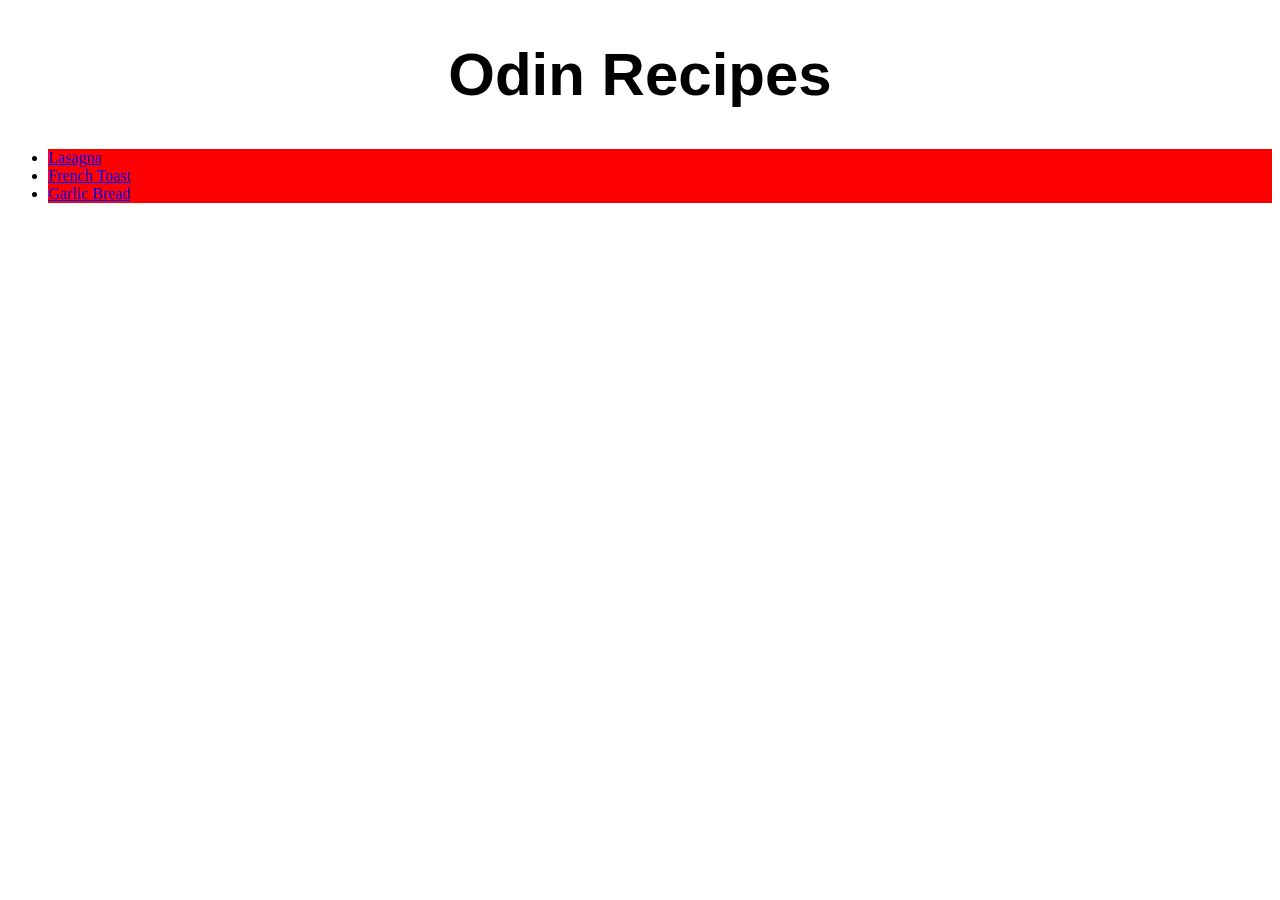
<file: index.html>
<!DOCTYPE html>

<html lang="en">

  <head>
    <meta charset="utf-8">
    <title>Odin Recipe Project</title>
    <link rel="stylesheet" href="styles.css">
  </head>

  <body>

    <h1 id="main_title">Odin Recipes</h1>

    <ul>
      <li><a href="recipes/lasagna.html">Lasagna</a></li>
      <li><a href="recipes/frenchtoast.html">French Toast</a></li>
      <li><a href="recipes/garlicbread.html">Garlic Bread</a></li>
    </ul>

  </body>
</file>
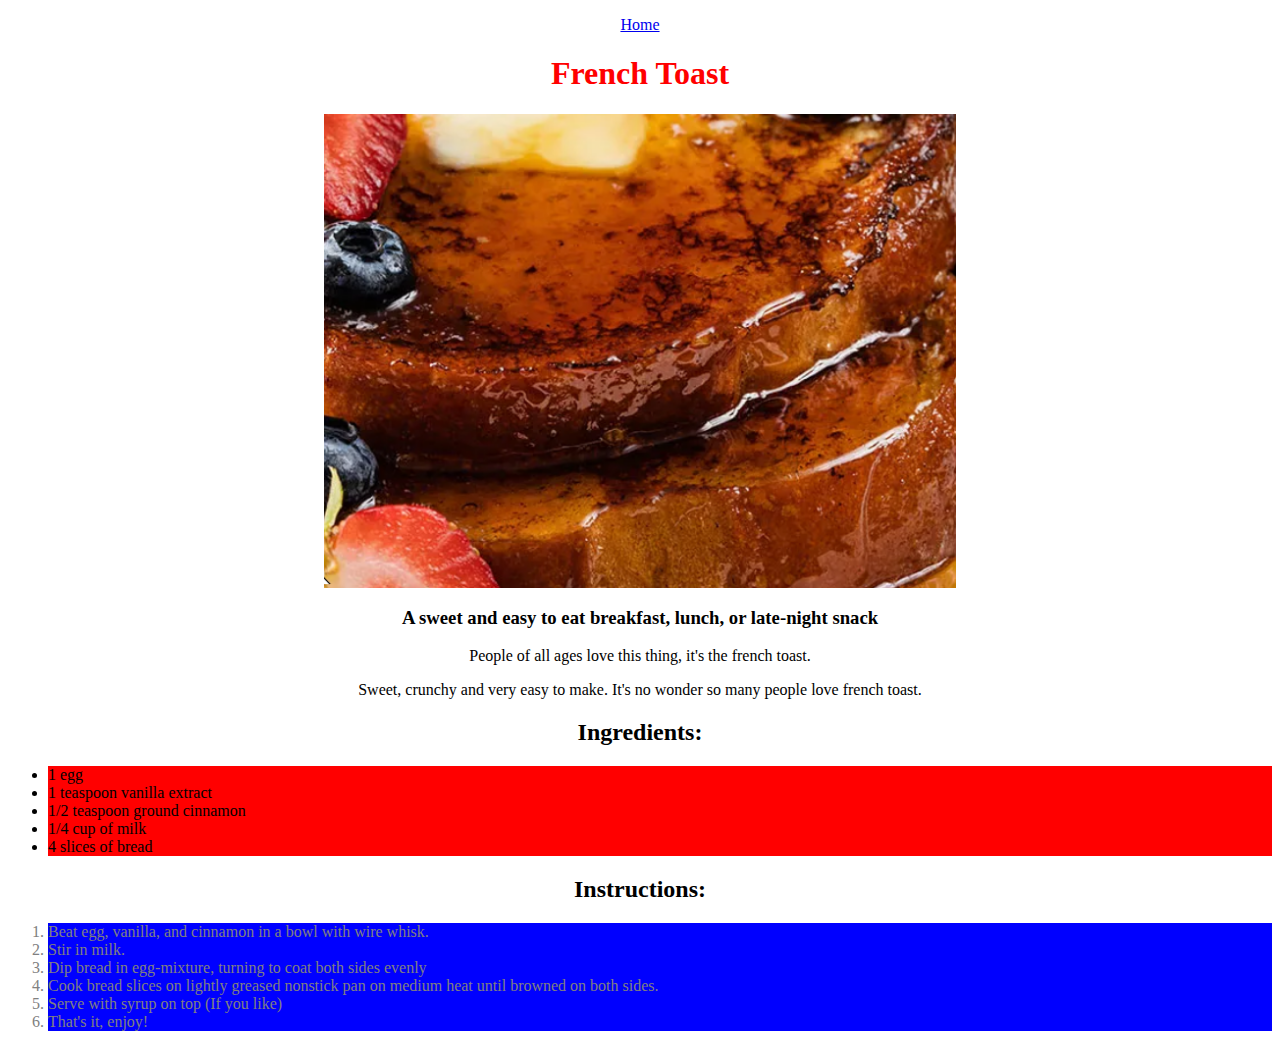
<file: recipes/frenchtoast.html>
<!DOCTYPE html>

<html lang="en">

  <head>
    <meta charset="utf-8">
    <title>French Toast</title>
    <link rel="stylesheet" href="../styles.css">
  </head>

  <body>

    <p><a href="../index.html">Home</a></p>

    <h1 class="food_name">French Toast</h1>

    <img src="../img/toast.png" alt="Picture of french toast" class="img">

    <h3>A sweet and easy to eat breakfast, lunch, or late-night snack</h3>

      <p>People of all ages love this thing, it's the french toast.</p>

      <p>Sweet, crunchy and very easy to make. It's no wonder so many
        people love french toast.
      </p>

      <h2>Ingredients:</h2>
        
        <ul>
          <li>1 egg</li>
          <li>1 teaspoon vanilla extract</li>
          <li>1/2 teaspoon ground cinnamon</li>
          <li>1/4 cup of milk</li>
          <li>4 slices of bread</li>
        </ul>  
        
        <!-- INSTRUCTIONS START HERE -->

        <h2>Instructions:</h2>
        
        <ol>
          <li>Beat egg, vanilla, and cinnamon in a bowl with wire whisk.</li>
          <li>Stir in milk.</li>
          <li>Dip bread in egg-mixture, turning to coat both sides evenly</li>
          <li>Cook bread slices on lightly greased nonstick pan on medium heat
            until browned on both sides.</li>
          <li>Serve with syrup on top (If you like)</li>
          <li>That's it, enjoy!</li>
        </ol>  

  </body>

</html>
</file>
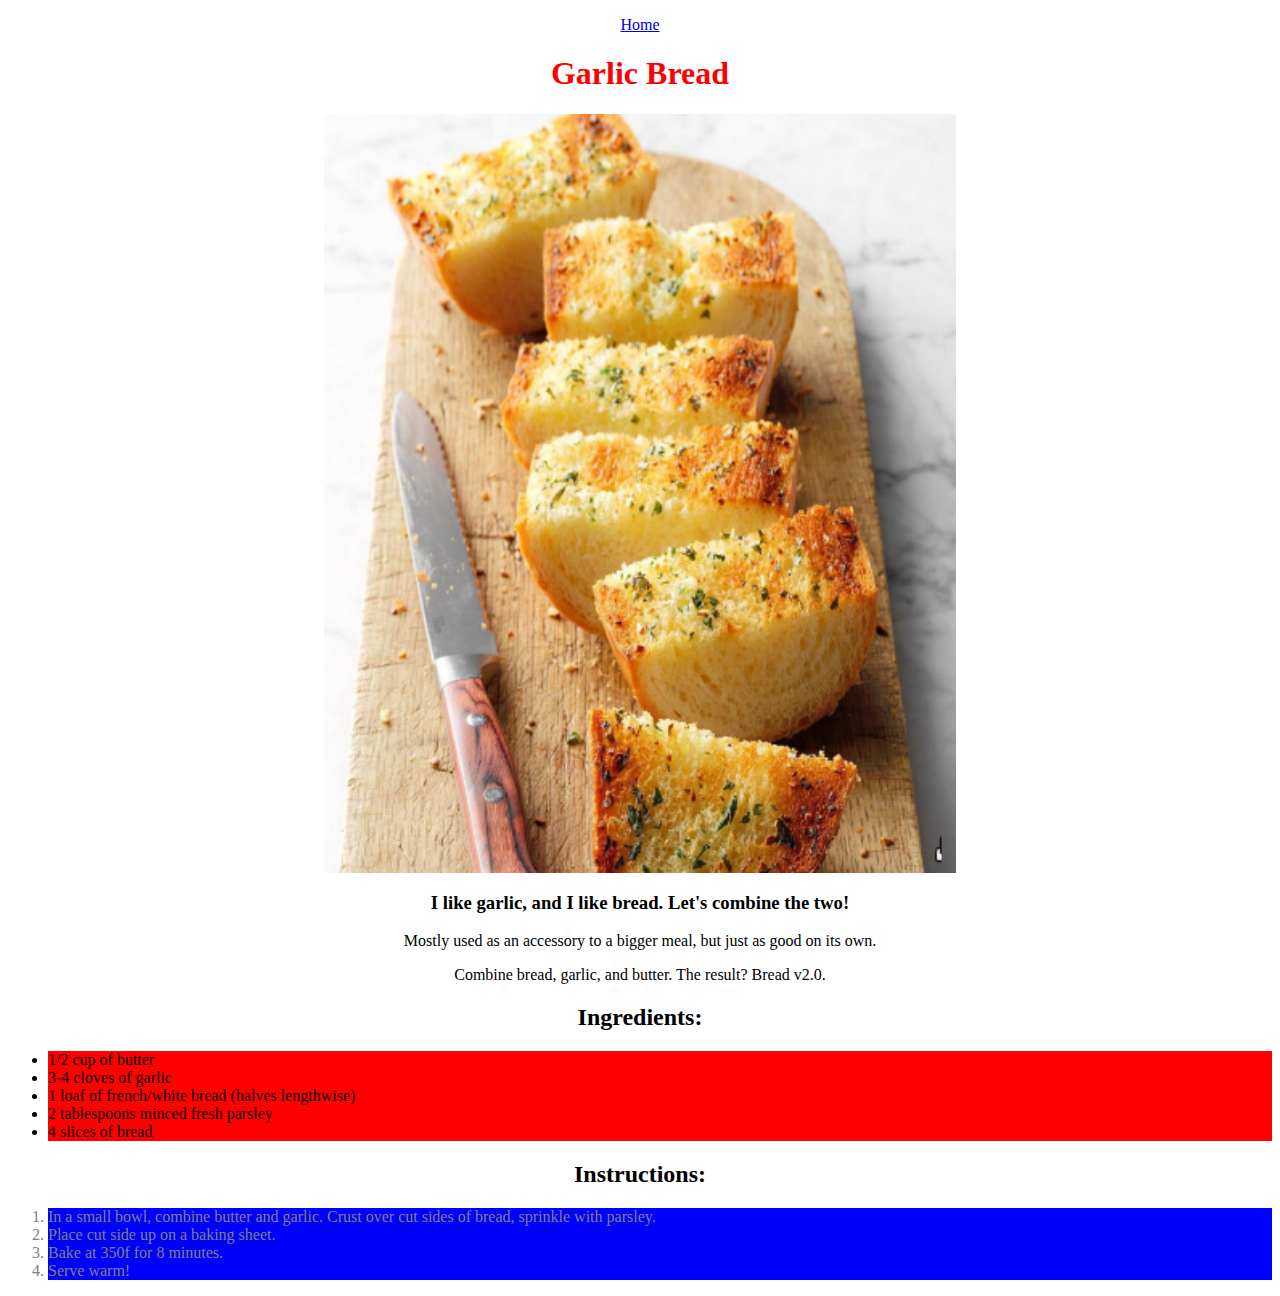
<file: recipes/garlicbread.html>
<!DOCTYPE html>

<html lang="en">

  <head>
    <meta charset="utf-8">
    <title>Garlic Bread</title>
    <link rel="stylesheet" href="../styles.css">
  </head>

  <body>

    <p><a href="../index.html">Home</a></p>

    <h1 class="food_name">Garlic Bread</h1>

    <img src="../img/garlicbread.png" alt="Picture of classic garlic bread" class="img">

    <h3>I like garlic, and I like bread. Let's combine the two!</h3>

      <p>Mostly used as an accessory to a bigger meal, but just as good on its own.</p>

      <p>Combine bread, garlic, and butter. The result? Bread v2.0.
      </p>

      <h2>Ingredients:</h2>
        
        <ul>
          <li>1/2 cup of butter</li>
          <li>3-4 cloves of garlic</li>
          <li>1 loaf of french/white bread (halves lengthwise)</li>
          <li>2 tablespoons minced fresh parsley</li>
          <li>4 slices of bread</li>
        </ul>  
        
        <!-- INSTRUCTIONS START HERE -->

        <h2>Instructions:</h2>
        
        <ol>
          <li>In a small bowl, combine butter and garlic. Crust over cut sides of bread, sprinkle with parsley.</li>
          <li>Place cut side up on a baking sheet.</li>
          <li>Bake at 350f for 8 minutes.</li>
          <li>Serve warm!</li>
        </ol>  

  </body>

</html>
</file>
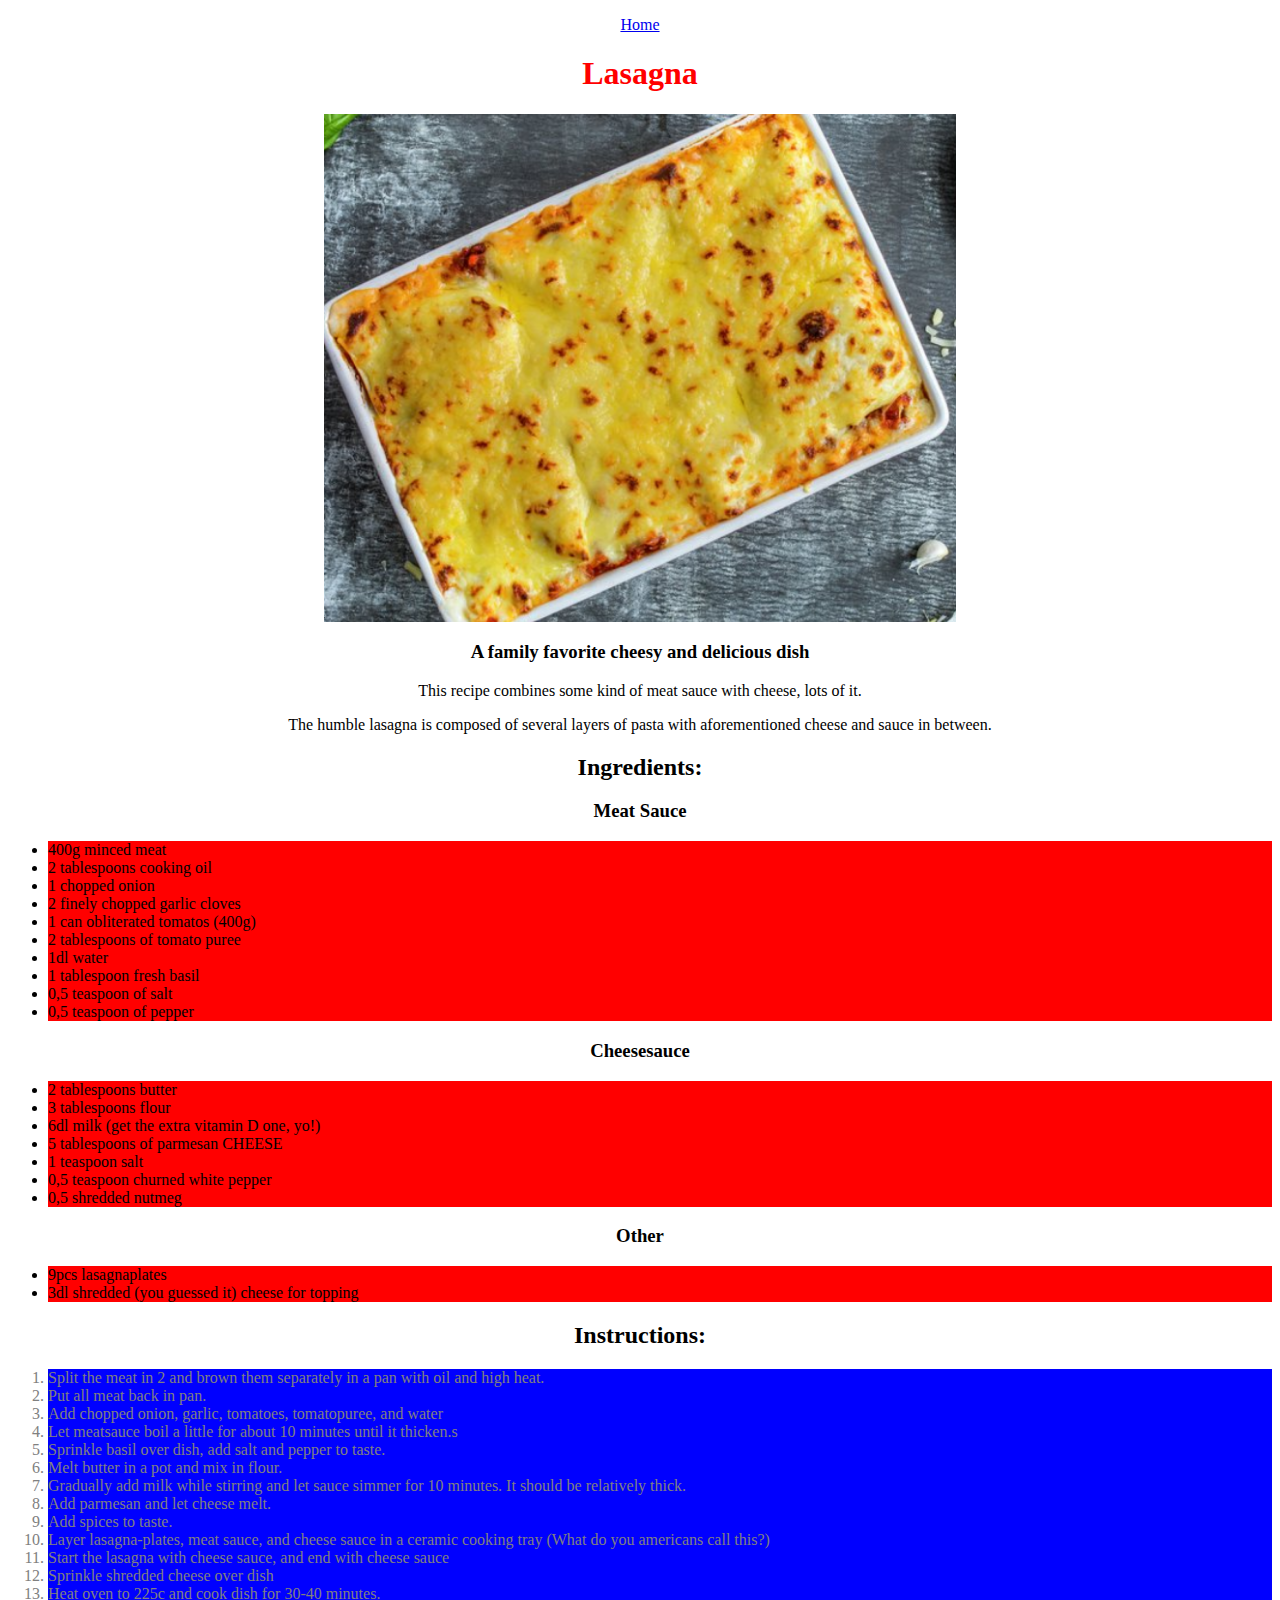
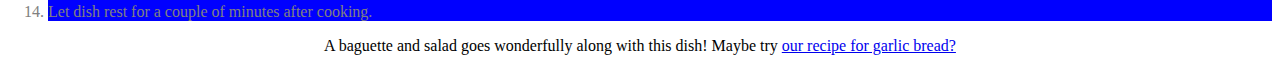
<file: recipes/lasagna.html>
<!DOCTYPE html>

<html lang="en">

  <head>
    <meta charset="utf-8">
    <title>Lasagna</title>
    <link rel="stylesheet" href="../styles.css">
  </head>

  <body>

    <p><a href="../index.html">Home</a></p>

    <h1 class="food_name">Lasagna</h1>

    <img src="../img/lasagna.png" alt="Picture of lasagna" class="img">


    <h3>A family favorite cheesy and delicious dish</h3>

      <p>This recipe combines some kind of meat sauce with cheese, lots of it.</p>

      <p>The humble lasagna is composed of several layers of pasta with
        aforementioned cheese and sauce in between.</p>

      <h2>Ingredients:</h2>
        
        <h3>Meat Sauce</h3>
        <ul>
          <li>400g minced meat</li>
          <li>2 tablespoons cooking oil</li>
          <li>1 chopped onion</li>
          <li>2 finely chopped garlic cloves</li>
          <li>1 can obliterated tomatos (400g)</li>
          <li>2 tablespoons of tomato puree</li>
          <li>1dl water</li>
          <li>1 tablespoon fresh basil</li>
          <li>0,5 teaspoon of salt</li>
          <li>0,5 teaspoon of pepper</li>
        </ul>  
          
          <h3>Cheesesauce</h3>
        <ul>
          <li>2 tablespoons butter</li>
          <li>3 tablespoons flour</li>
          <li>6dl milk (get the extra vitamin D one, yo!)</li>
          <li>5 tablespoons of parmesan CHEESE</li>
          <li>1 teaspoon salt</li>
          <li>0,5 teaspoon churned white pepper</li>
          <li>0,5 shredded nutmeg</li>
        </ul>

        </ul>

        <h3>Other</h3>
        <ul>
          <li>9pcs lasagnaplates</li>
          <li>3dl shredded (you guessed it) cheese for topping</li>

        </ul>

        <!-- INSTRUCTIONS START HERE -->

        <h2>Instructions:</h2>
        
        <ol>
          <li>Split the meat in 2 and brown them separately in a pan
            with oil and high heat.</li>
          <li>Put all meat back in pan.</li>
          <li>Add chopped onion, garlic, tomatoes, tomatopuree, and water</li>
          <li>Let meatsauce boil a little for about 10 minutes until
            it thicken.s</li>
          <li>Sprinkle basil over dish, add salt and pepper to taste.</li>
          <li>Melt butter in a pot and mix in flour.</li>
          <li>Gradually add milk while stirring and let sauce simmer for
            10 minutes. It should be relatively thick.</li>
          <li>Add parmesan and let cheese melt.</li>
          <li>Add spices to taste.</li>
          <li>Layer lasagna-plates, meat sauce, and cheese sauce in 
            a ceramic cooking tray (What do you americans call this?)</li>
          <li>Start the lasagna with cheese sauce, and end with cheese sauce</li>
          <li>Sprinkle shredded cheese over dish</li>
          <li>Heat oven to 225c and cook dish for 30-40 minutes.</li>
          <li>Let dish rest for a couple of minutes after cooking.</li>

        </ol>  

        <p>A baguette and salad goes wonderfully along with this dish! Maybe try <a href="garlicbread.html">our recipe for garlic bread?</a></p>

  </body>

</html>
</file>
<file: styles.css>
.food_name {
    color: red;
}

ul li {
    background-color: red;
}

ol li {
    background-color: #0000ff;
    color: gray;
}

p,
h2,
h3,
h1 {
    text-align: center;
}

img {
    display: block;
    width: 50%;
    margin-left: auto;
    margin-right: auto;
}

#main_title {
    font-size: 60px;
    font-family: Arial;
}
</file>
